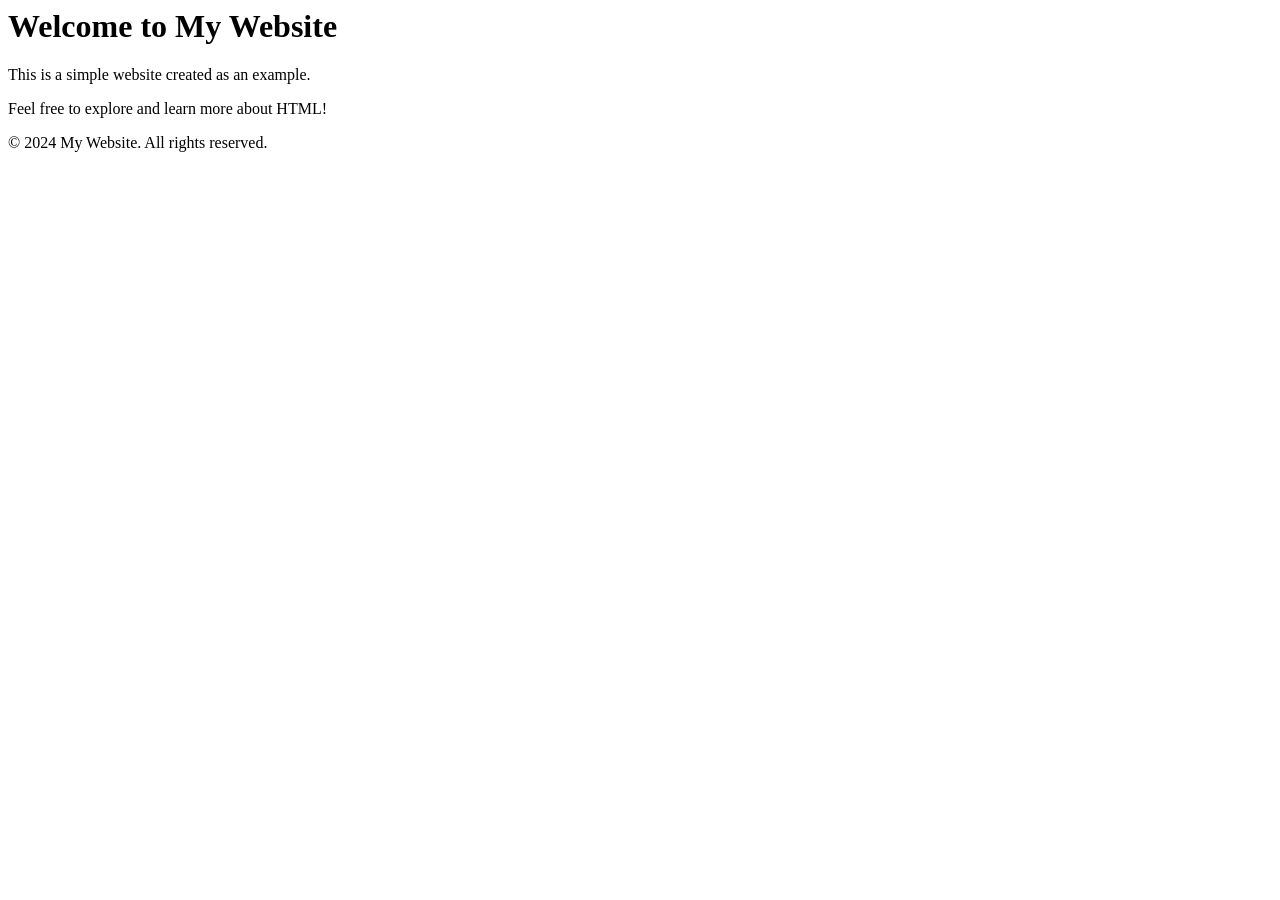
<file: var/www/html/index.htm>
<!DOCTYPE htm>
<html lang="en">
<head>
	<meta charset="UTF-8">
	<meta name="viewport" content="width=device-width, initial-scale=1.0">
	<title>My Website</title>
	<header>
		<h1>Welcome to My Website</h1>
	</header>
	<body>
		<p>This is a simple website created as an example.</p>
		<p>Feel free to explore and learn more about HTML!</p>
	</header>
	<footer>
		<p>&copy; 2024 My Website. All rights reserved.</p>
	</footer>
</body>
</html>
</file>
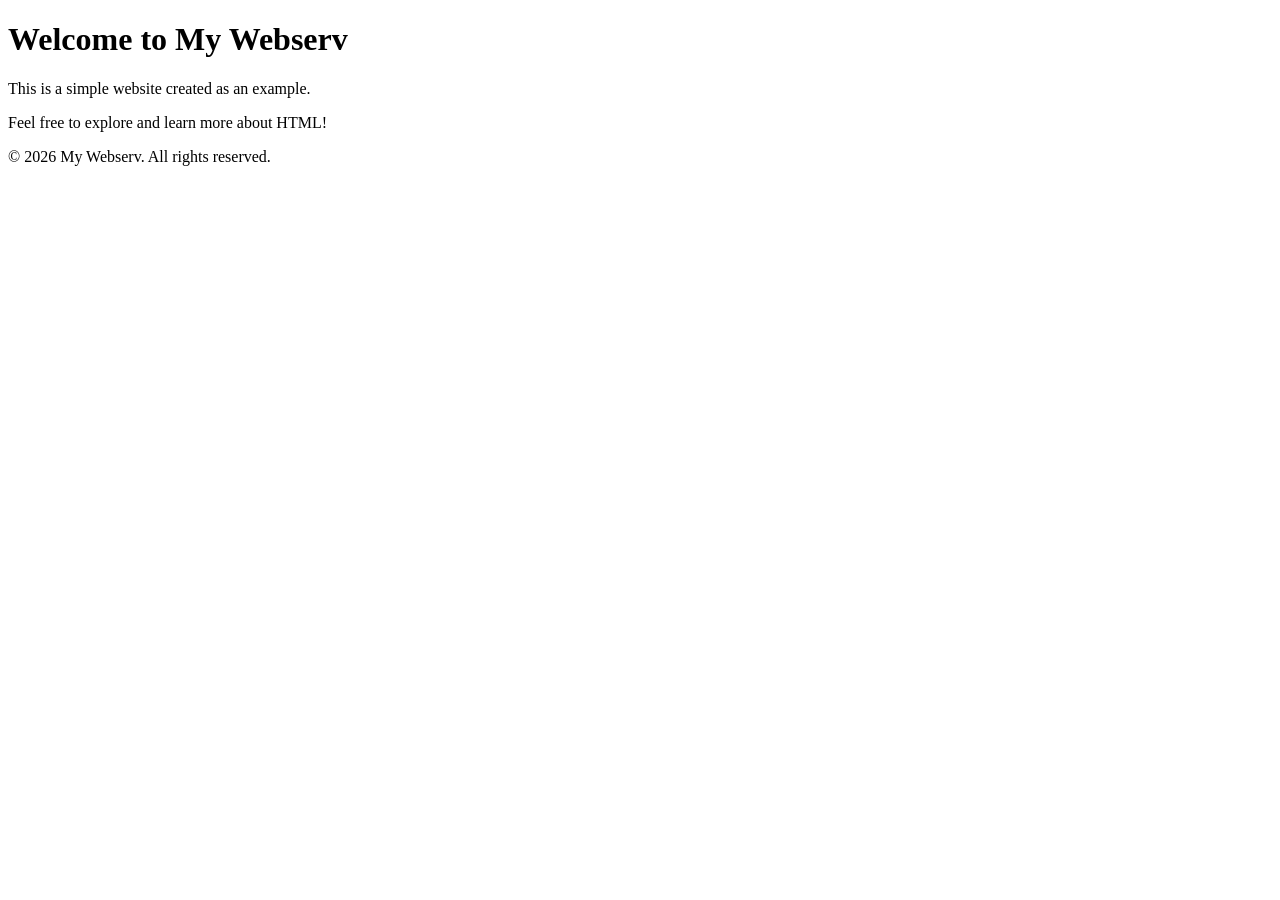
<file: var/www/html/index.html>
<!DOCTYPEhtml>
<html lang="en">
<head>
	<meta charset="UTF-8">
	<meta name="viewport" content="width=device-width, initial-scale=1.0">
<head>
	<title>J Webserv</title>
	<header>
		<h1>Welcome to My Webserv</h1>
	</header>
	<body>
	<p>This is a simple website created as an example.</p>
		<p>Feel free to explore and learn more about HTML!</p>
		</header>
		<footer>
			<p>&copy; 2026 My Webserv. All rights reserved.</p>
		</footer>
	</body>
</html>
</file>
